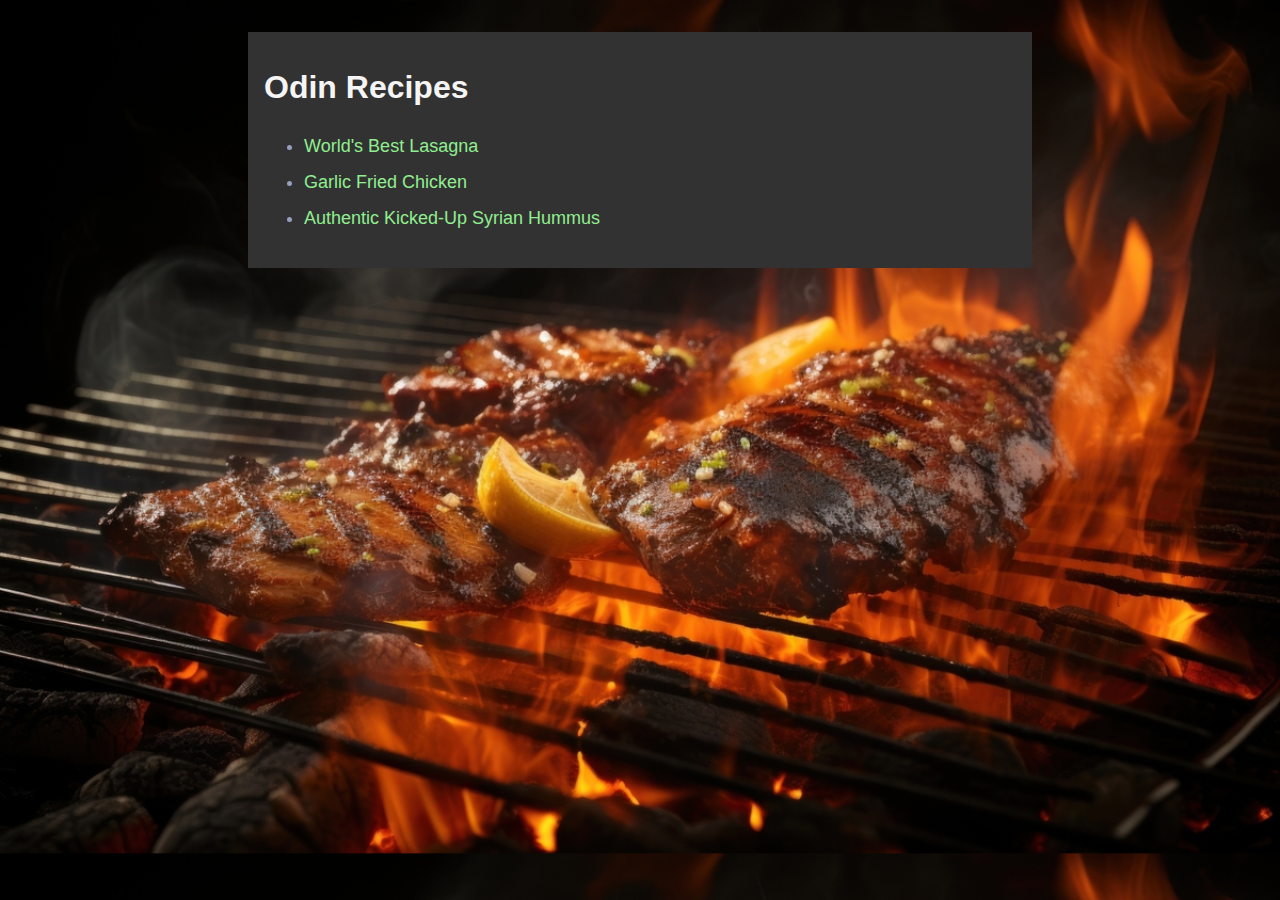
<file: index.html>
<!DOCTYPE html>
<html lang="en">
<head>
    <meta charset="UTF-8">
    <meta name="viewport" content="width=device-width, initial-scale=1.0">
    <link rel="stylesheet" href="styles/styles.css">
    <title>Odin Recipes</title>
</head>
<body>
    <main>
    <!-- The main heading of the web page -->
    <h1>Odin Recipes</h1>
    <!-- A link to the recipe pages -->
    <ul>
        <li><a href="./recipes/lasagna.html">World's Best Lasagna</a></li>
        <li><a href="./recipes/fried-chicken.html">Garlic Fried Chicken</a></li>
        <li><a href="./recipes/hummus.html">Authentic Kicked-Up Syrian Hummus</a></li>
    </ul>
</main>
    
</body>
</html>
</file>
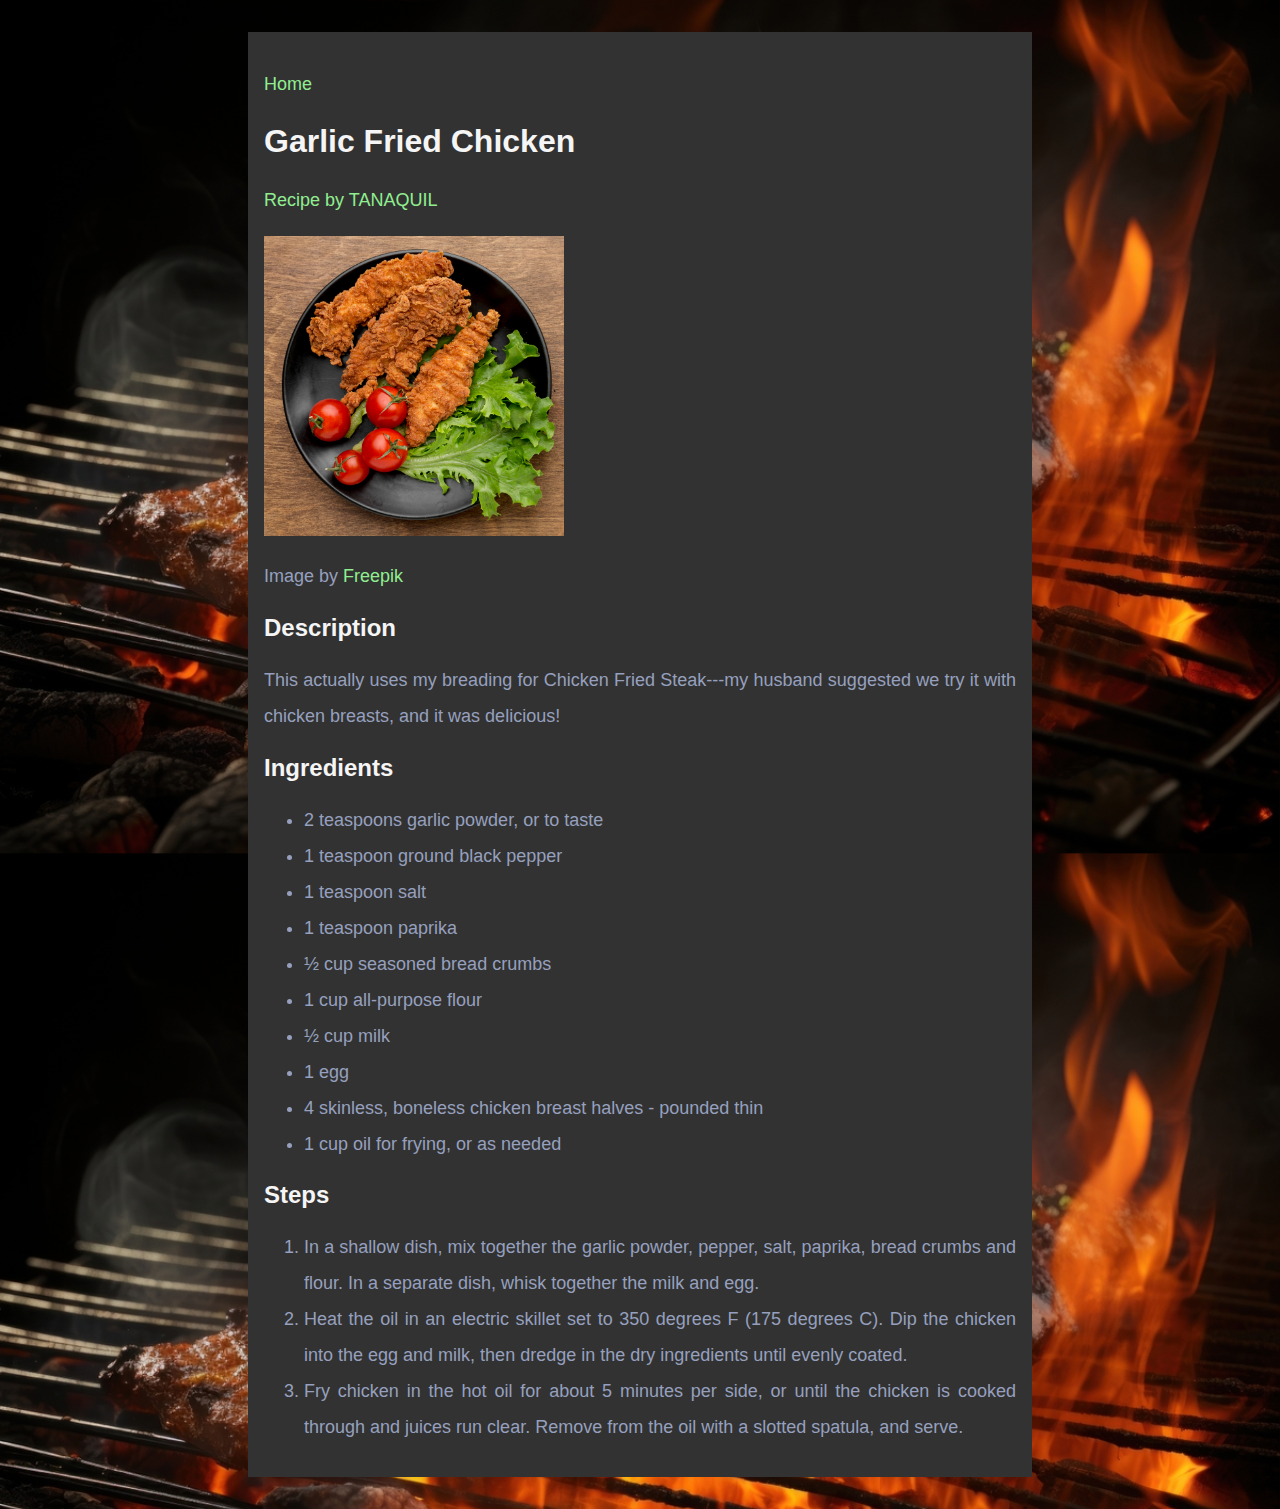
<file: recipes/fried-chicken.html>
<!DOCTYPE html>
<html lang="en">

<head>
    <meta charset="UTF-8">
    <meta name="viewport" content="width=device-width, initial-scale=1.0">
    <link rel="stylesheet" href="../styles/styles.css">
    <title>Garlic Fried Chicken</title>
</head>

<body>
    <main>
    <!-- Navigate to home page which contains a recipe list -->
    <p><a href="../index.html">Home</a></p>
    <!-- The main heading of the web page -->
    <h1>Garlic Fried Chicken</h1>
    <!-- Image of the recipe -->
    <p><a href="https://www.allrecipes.com/recipe/86047/garlic-chicken-fried-chicken/">Recipe by TANAQUIL</a></p>
    <img src="../images/fried-chicken.jpg" alt="Fried chicken breasts in a plate with some lettuce and tomatoes" width="300">
    <p>Image by <a
            href="https://www.freepik.com/free-photo/top-view-fried-chicken-with-tomatoes-salad-plate_10265050.htm#query=fried%20chicken%20breast&position=15&from_view=search&track=ais&uuid=fc557899-5af8-4223-b647-1c44fa6f8322">Freepik</a>
    </p>
    <!-- A short description of the recipe -->
    <h2>Description</h2>
    <p>This actually uses my breading for Chicken Fried Steak---my husband suggested we try it with chicken breasts, and
        it was delicious!</p>
    <!-- Ingredients of the recipe -->
    <h2>Ingredients</h2>
    <ul>
        <li>2 teaspoons garlic powder, or to taste</li>
        <li>1 teaspoon ground black pepper</li>
        <li>1 teaspoon salt</li>
        <li>1 teaspoon paprika</li>
        <li>½ cup seasoned bread crumbs</li>
        <li>1 cup all-purpose flour</li>
        <li>½ cup milk</li>
        <li>1 egg</li>
        <li>4 skinless, boneless chicken breast halves - pounded thin</li>
        <li>1 cup oil for frying, or as needed</li>
    </ul>
    <!-- Steps used to make the recipe -->
    <h2>Steps</h2>
    <ol>
        <li>In a shallow dish, mix together the garlic powder, pepper, salt, paprika, bread crumbs and flour. In a
            separate dish, whisk together the milk and egg.</li>
        <li>Heat the oil in an electric skillet set to 350 degrees F (175 degrees C). Dip the chicken into the egg and
            milk, then dredge in the dry ingredients until evenly coated.</li>
        <li>Fry chicken in the hot oil for about 5 minutes per side, or until the chicken is cooked through and juices
            run clear. Remove from the oil with a slotted spatula, and serve.</li>
    </ol>
</main>
</body>

</html>
</file>
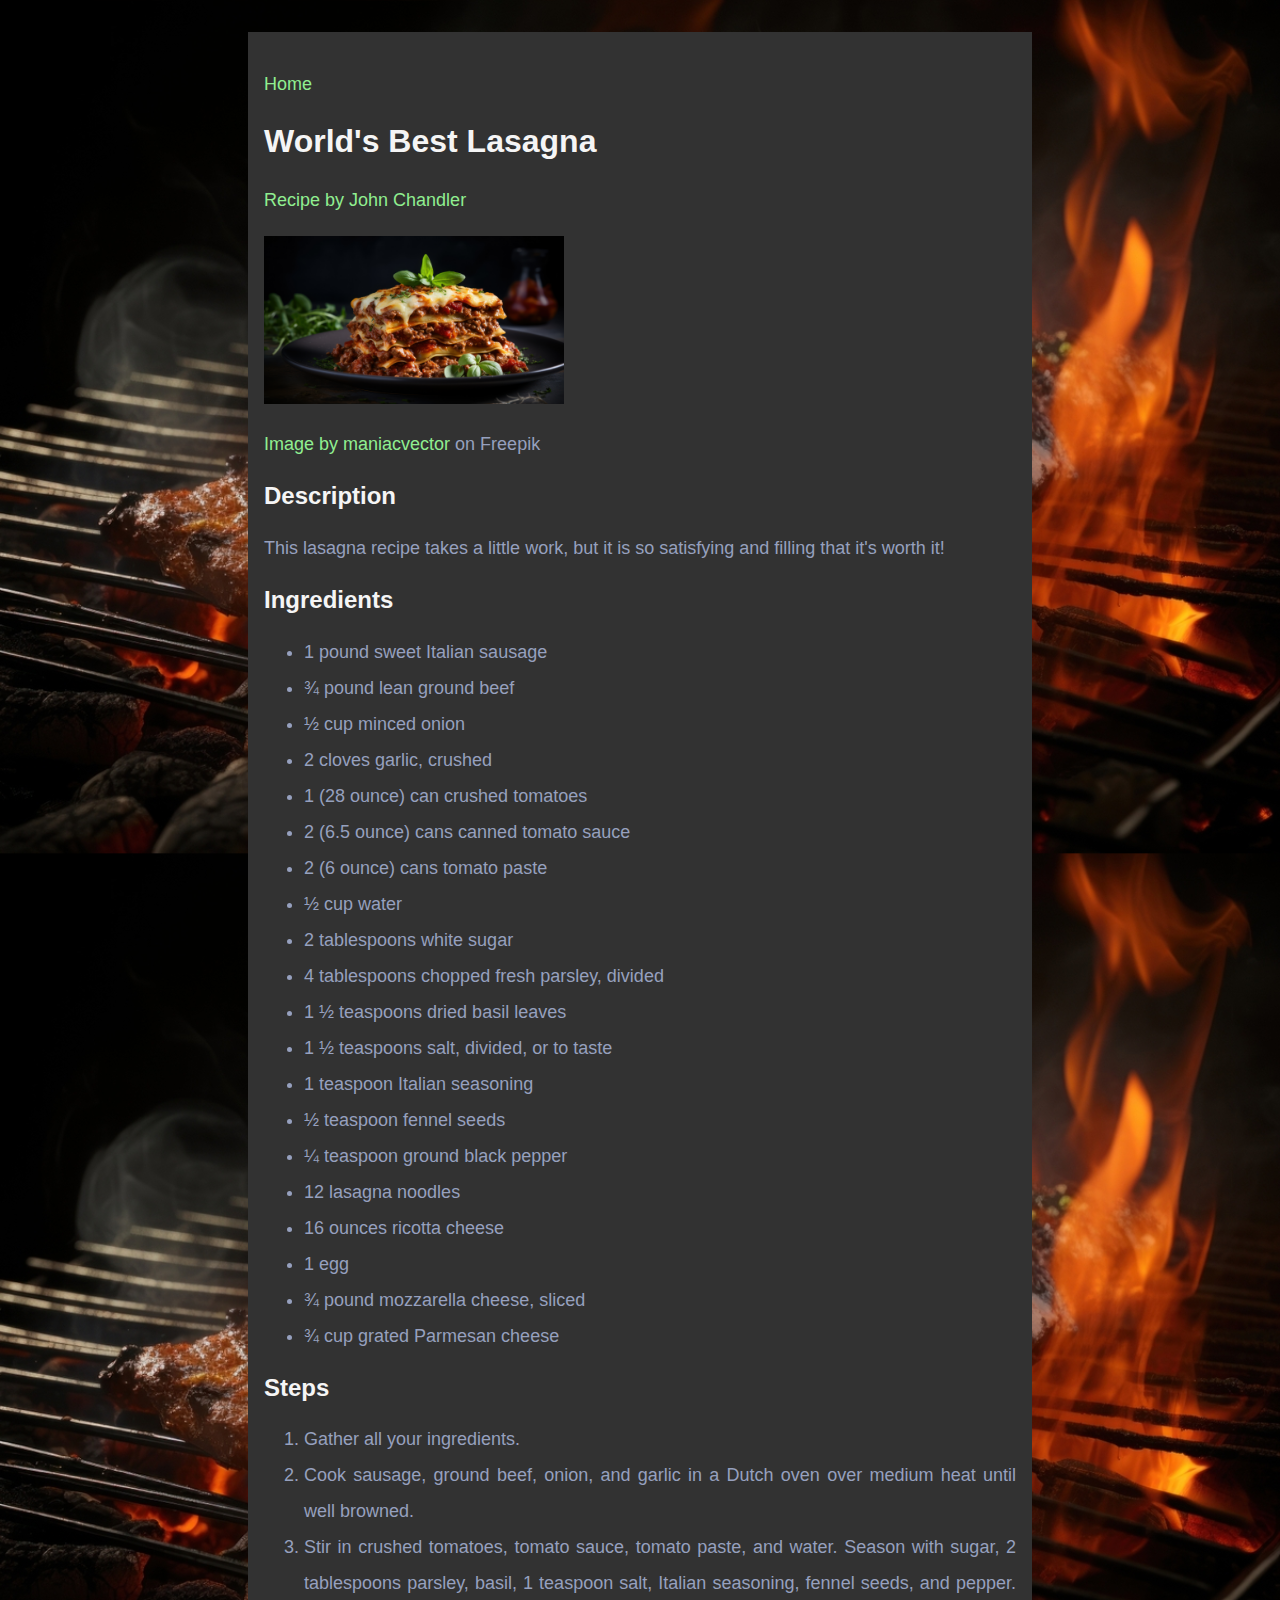
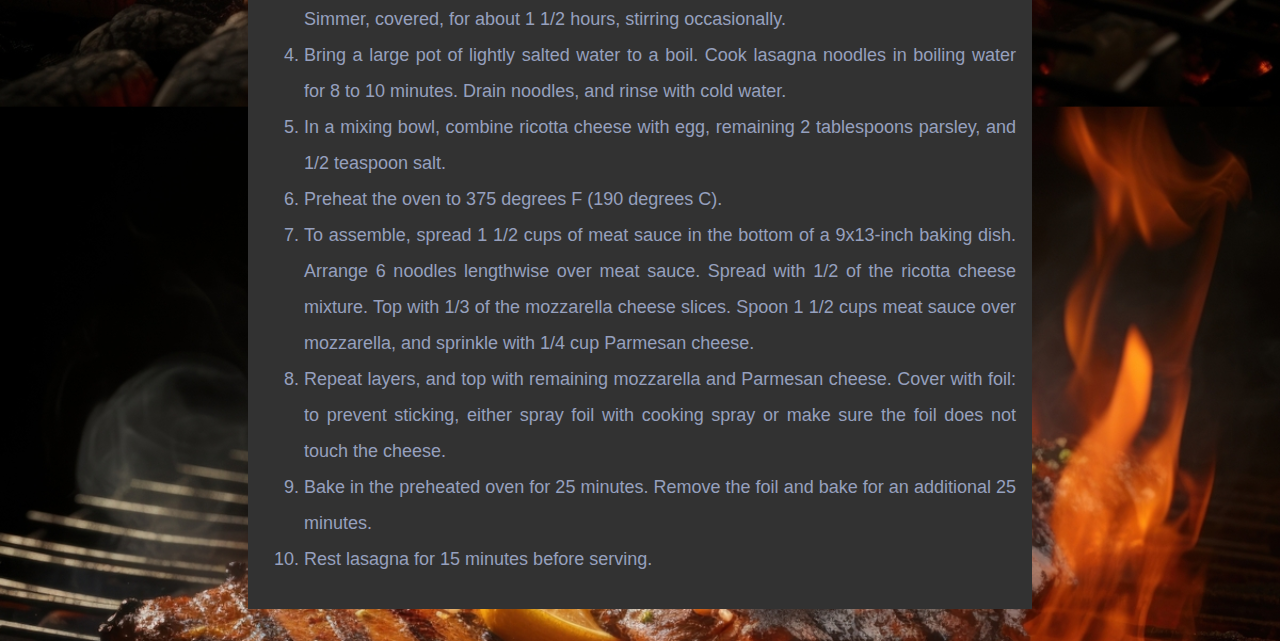
<file: recipes/lasagna.html>
<!DOCTYPE html>
<html lang="en">

<head>
    <meta charset="UTF-8">
    <meta name="viewport" content="width=device-width, initial-scale=1.0">
    <link rel="stylesheet" href="../styles/styles.css">
    <title>World's Best Lasagna</title>
</head>

<body>
    <main>
    <!-- Navigate to home page which contains a recipe list -->
    <p><a href="../index.html">Home</a></p>
    <!-- The main heading of the web page -->
    <h1>World's Best Lasagna</h1>
    <!-- Image of the recipe -->
    <p><a href="https://www.allrecipes.com/recipe/23600/worlds-best-lasagna">Recipe by John Chandler</a></p>
    <img src="../images/lasagna.jpg" alt="A great looking piece of lasagna in a plate" width="300">
    <p><a
            href="https://www.freepik.com/free-photo/traditional-lasagna-with-rich-bolognese-sauce_84718596.htm#query=lasagna&position=0&from_view=search&track=sph&uuid=b3d81222-e89f-4913-87e6-c85ff6db2a41">Image
            by maniacvector</a> on Freepik</p>
    <!-- A short description of the recipe -->
    <h2>Description</h2>
    <p>This lasagna recipe takes a little work, but it is so satisfying and filling that it's worth it!</p>
    <!-- Ingredients of the recipe -->
    <h2>Ingredients</h2>
    <ul>
        <li>1 pound sweet Italian sausage</li>
        <li>¾ pound lean ground beef</li>
        <li>½ cup minced onion</li>
        <li>2 cloves garlic, crushed</li>
        <li>1 (28 ounce) can crushed tomatoes</li>
        <li>2 (6.5 ounce) cans canned tomato sauce</li>
        <li>2 (6 ounce) cans tomato paste</li>
        <li>½ cup water</li>
        <li>2 tablespoons white sugar</li>
        <li>4 tablespoons chopped fresh parsley, divided</li>
        <li>1 ½ teaspoons dried basil leaves</li>
        <li>1 ½ teaspoons salt, divided, or to taste</li>
        <li>1 teaspoon Italian seasoning</li>
        <li>½ teaspoon fennel seeds</li>
        <li>¼ teaspoon ground black pepper</li>
        <li>12 lasagna noodles</li>
        <li>16 ounces ricotta cheese</li>
        <li>1 egg</li>
        <li>¾ pound mozzarella cheese, sliced</li>
        <li>¾ cup grated Parmesan cheese</li>
    </ul>
    <!-- Steps used to make the recipe -->
    <h2>Steps</h2>
    <ol>
        <li>Gather all your ingredients.</li>
        <li>Cook sausage, ground beef, onion, and garlic in a Dutch oven over medium heat until well browned.</li>
        <li>Stir in crushed tomatoes, tomato sauce, tomato paste, and water. Season with sugar, 2 tablespoons parsley,
            basil, 1 teaspoon salt, Italian seasoning, fennel seeds, and pepper. Simmer, covered, for about 1 1/2 hours,
            stirring occasionally.</li>
        <li>Bring a large pot of lightly salted water to a boil. Cook lasagna noodles in boiling water for 8 to 10
            minutes. Drain noodles, and rinse with cold water.</li>
        <li>In a mixing bowl, combine ricotta cheese with egg, remaining 2 tablespoons parsley, and 1/2 teaspoon salt.
        </li>
        <li>Preheat the oven to 375 degrees F (190 degrees C).</li>
        <li>To assemble, spread 1 1/2 cups of meat sauce in the bottom of a 9x13-inch baking dish. Arrange 6 noodles
            lengthwise over meat sauce. Spread with 1/2 of the ricotta cheese mixture. Top with 1/3 of the mozzarella
            cheese slices. Spoon 1 1/2 cups meat sauce over mozzarella, and sprinkle with 1/4 cup Parmesan cheese.</li>
        <li>Repeat layers, and top with remaining mozzarella and Parmesan cheese. Cover with foil: to prevent sticking,
            either spray foil with cooking spray or make sure the foil does not touch the cheese.</li>
        <li>Bake in the preheated oven for 25 minutes. Remove the foil and bake for an additional 25 minutes.</li>
        <li>Rest lasagna for 15 minutes before serving.</li>
    </ol>
</main>
</body>

</html>
</file>
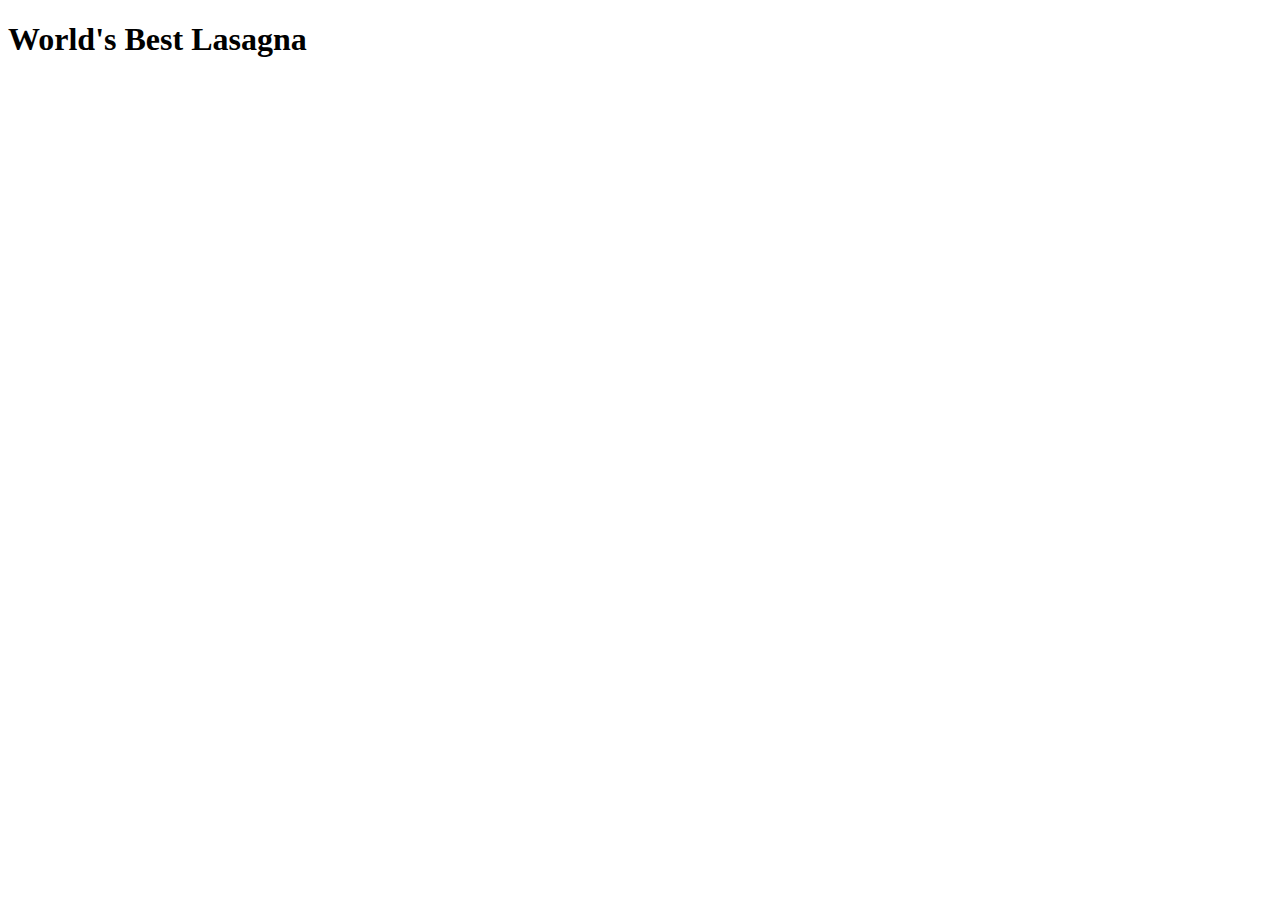
<file: recipes/world-best-lasagna.html>
<!DOCTYPE html>
<html lang="en">
<head>
    <meta charset="UTF-8">
    <meta name="viewport" content="width=device-width, initial-scale=1.0">
    <title>World's Best Lasagna</title>
</head>
<body>
    <!-- The main heading of the web page -->
    <h1>World's Best Lasagna</h1>
</body>
</html>
</file>
<file: styles/styles.css>
/* Set global background color and font family to the whole website */
body {
    /* Specify the background image URL */
    background: url(../images/background.jpg);
    /* Stretch background to take all viewport width */
    background-size: 100vw;
    /* Repeat background vertically (on the y-axis) */
    background-repeat: repeat-y;
    font-family:Verdana, Geneva, Tahoma, sans-serif;
    padding: 0 15em;
}
/* Main content of the page */
main {
    background-color: rgb(50, 50, 50);
    padding: 1em;
    margin: 2em auto;
}
/* set formatting for page content */
li, p {
    color: rgb(150, 160, 190);
    font-size: 18px;
    line-height: 2em;
    text-align: justify;
}
/* Format links */
a {
    /* Remove underline */
    text-decoration: none;
    /* Set color */
    color: lightgreen;
}
/* Set color for visited links */
a:visited {
    color:burlywood;
}
/* Set color for headings and link hover */
h1, h2, a:hover {
    color: whitesmoke;
}
</file>
